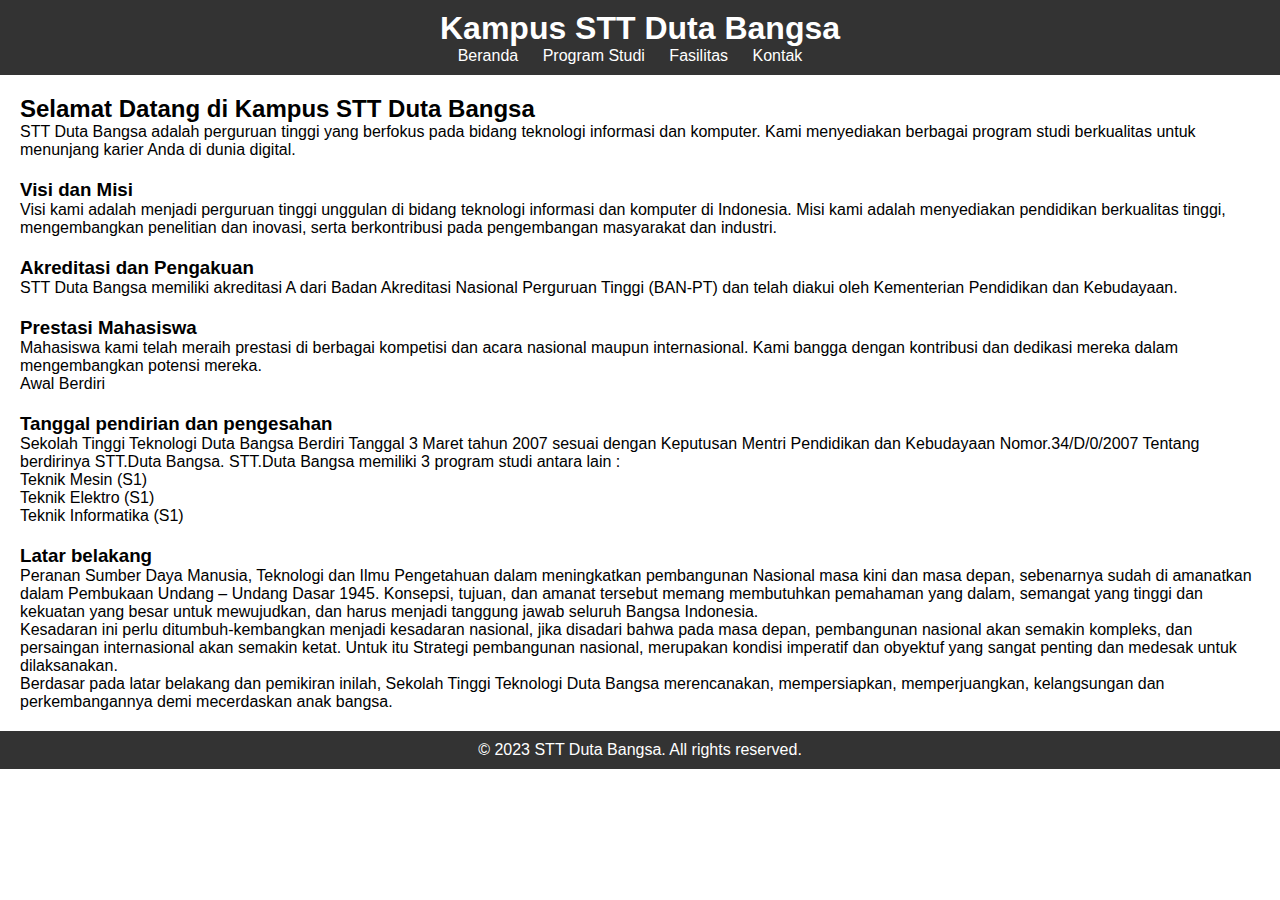
<file: Index.html>
<!DOCTYPE html>
<html lang="en">
<head>
    <meta charset="UTF-8">
    <meta name="viewport" content="width=device-width, initial-scale=1.0">
    <link rel="stylesheet" href="styles.css">
    <title>Kampus STT Duta Bangsa</title>
</head>
<body>
    <header>
        <h1>Kampus STT Duta Bangsa</h1>
        <nav>
            <ul>
                <li><a href="index.html">Beranda</a></li>
                <li><a href="program-studi.html">Program Studi</a></li>
                <li><a href="facilities.html">Fasilitas</a></li>
                <li><a href="contact.html">Kontak</a></li>
            </ul>
        </nav>
    </header>

    
    <section class="content">
        <h2>Selamat Datang di Kampus STT Duta Bangsa</h2>
        <p>STT Duta Bangsa adalah perguruan tinggi yang berfokus pada bidang teknologi informasi dan komputer. Kami menyediakan berbagai program studi berkualitas untuk menunjang karier Anda di dunia digital.</p>

        <h3>Visi dan Misi</h3>
        <p>Visi kami adalah menjadi perguruan tinggi unggulan di bidang teknologi informasi dan komputer di Indonesia. Misi kami adalah menyediakan pendidikan berkualitas tinggi, mengembangkan penelitian dan inovasi, serta berkontribusi pada pengembangan masyarakat dan industri.</p>
        
        <h3>Akreditasi dan Pengakuan</h3>
        <p>STT Duta Bangsa memiliki akreditasi A dari Badan Akreditasi Nasional Perguruan Tinggi (BAN-PT) dan telah diakui oleh Kementerian Pendidikan dan Kebudayaan.</p>
        
        <h3>Prestasi Mahasiswa</h3>
        <p>Mahasiswa kami telah meraih prestasi di berbagai kompetisi dan acara nasional maupun internasional. Kami bangga dengan kontribusi dan dedikasi mereka dalam mengembangkan potensi mereka.</p>
        Awal Berdiri
        <h3>Tanggal pendirian dan pengesahan</h3>
        <p>Sekolah Tinggi Teknologi Duta Bangsa Berdiri Tanggal 3 Maret tahun 2007 sesuai dengan Keputusan Mentri Pendidikan dan Kebudayaan Nomor.34/D/0/2007 Tentang berdirinya STT.Duta Bangsa. STT.Duta Bangsa memiliki 3 program studi antara lain :</p>

        <p>Teknik Mesin (S1)</p>
        <p>Teknik Elektro (S1)</p>
        <p>Teknik Informatika (S1)</p>

        <h3>Latar belakang</h3>

        Peranan Sumber Daya Manusia, Teknologi dan Ilmu Pengetahuan dalam meningkatkan pembangunan Nasional masa kini dan masa depan, sebenarnya sudah di amanatkan dalam Pembukaan Undang – Undang Dasar 1945. Konsepsi, tujuan, dan amanat tersebut memang membutuhkan pemahaman yang dalam, semangat yang tinggi dan kekuatan yang besar untuk mewujudkan, dan harus menjadi tanggung jawab seluruh Bangsa Indonesia.</p>


        <p>Kesadaran ini perlu ditumbuh-kembangkan menjadi kesadaran nasional, jika disadari bahwa pada masa depan, pembangunan nasional akan semakin kompleks, dan persaingan internasional akan semakin ketat. Untuk itu Strategi pembangunan nasional, merupakan kondisi imperatif dan obyektuf yang sangat penting dan medesak untuk dilaksanakan.</p>


        <p>Berdasar pada latar belakang dan pemikiran inilah, Sekolah Tinggi Teknologi Duta Bangsa merencanakan, mempersiapkan, memperjuangkan, kelangsungan dan perkembangannya demi mecerdaskan anak bangsa.</p>

    </section>

    <footer>
        <p>&copy; 2023 STT Duta Bangsa. All rights reserved.</p>
    </footer>
</body>
</html>
</file>
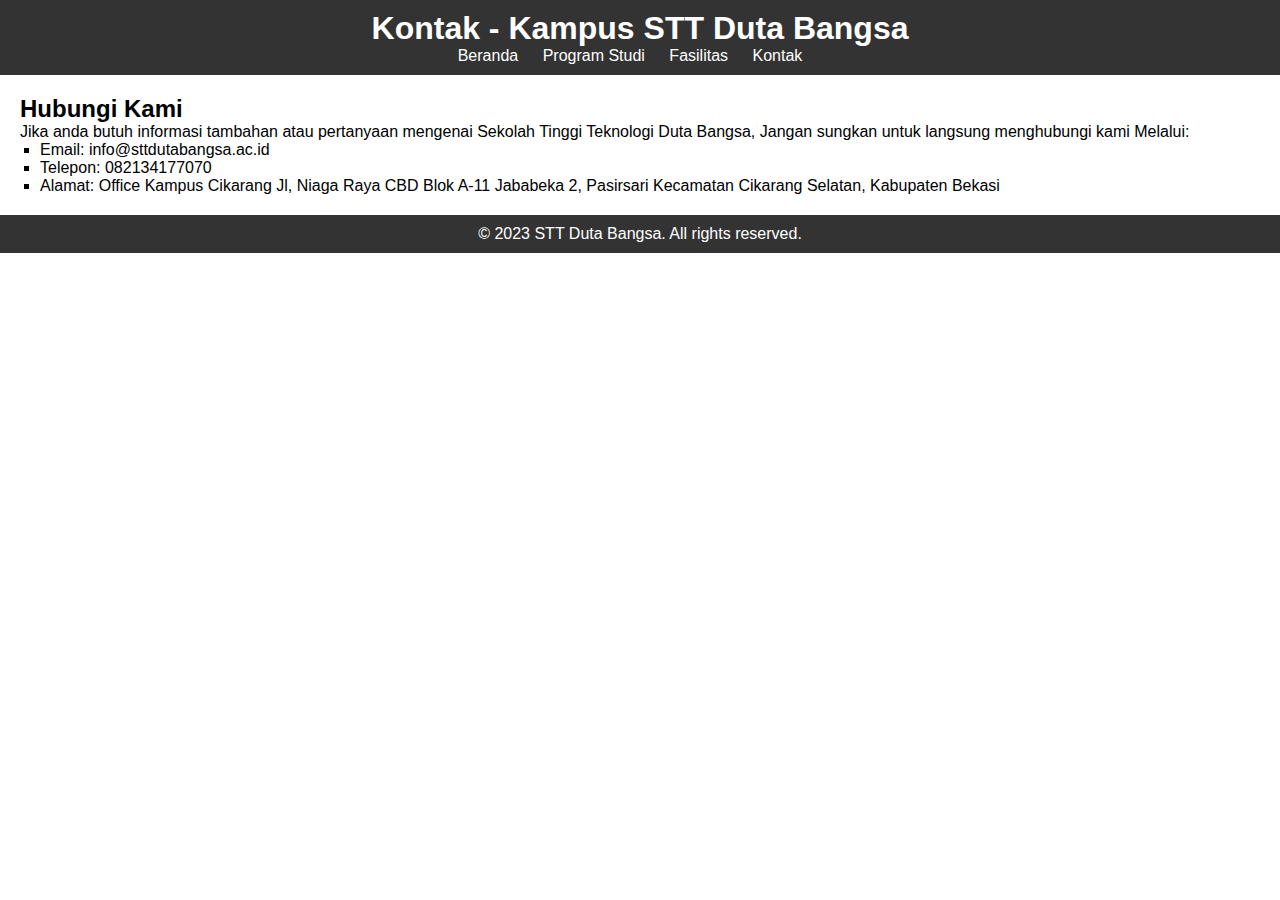
<file: contact.html>
<!DOCTYPE html>
<html lang="en">
<head>
    <meta charset="UTF-8">
    <meta name="viewport" content="width=device-width, initial-scale=1.0">
    <link rel="stylesheet" href="styles.css">
    <title>Kontak - Kampus STT Duta Bangsa</title>
</head>
<body>
    <header>
        <h1>Kontak - Kampus STT Duta Bangsa</h1>
        <nav>
            <ul>
                <li><a href="index.html">Beranda</a></li>
                <li><a href="program-studi.html">Program Studi</a></li>
                <li><a href="facilities.html">Fasilitas</a></li>
                <li><a href="contact.html">Kontak</a></li>
            </ul>
        </nav>
    </header>
    
    <section class="content">
        <h2>Hubungi Kami</h2>
        <p>Jika anda butuh informasi tambahan atau pertanyaan mengenai Sekolah Tinggi Teknologi Duta Bangsa, Jangan sungkan untuk langsung menghubungi kami Melalui:</p>
        <ul>
            <li>Email: info@sttdutabangsa.ac.id</li>
            <li>Telepon: 082134177070</li>
            <li>Alamat: Office Kampus Cikarang
                Jl, Niaga Raya CBD Blok A-11 Jababeka 2, Pasirsari
                Kecamatan Cikarang Selatan,
                Kabupaten Bekasi</li>
        </ul>
    </section>

    <footer>
        <p>&copy; 2023 STT Duta Bangsa. All rights reserved.</p>
    </footer>
</body>
</html>
</file>
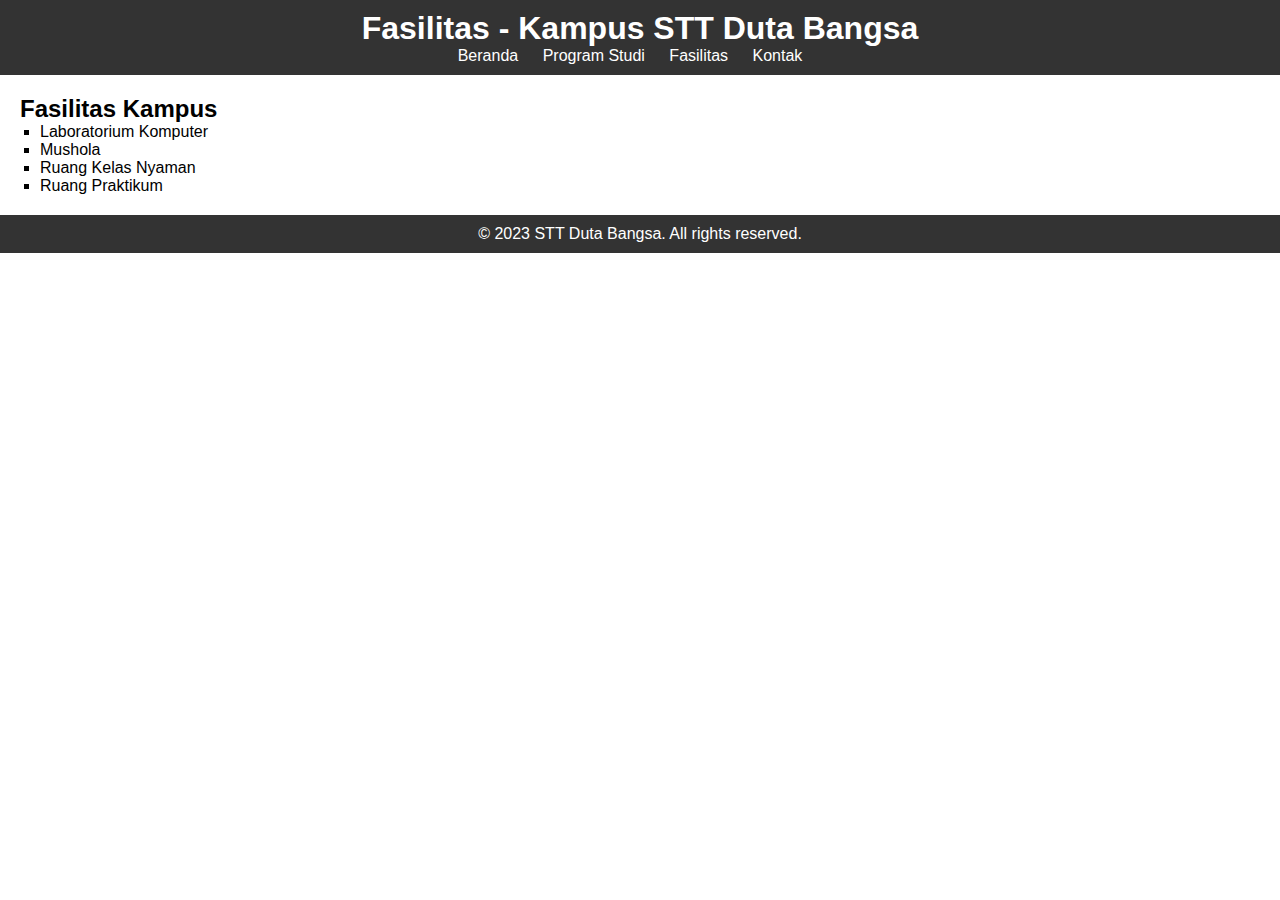
<file: facilities.html>
<!DOCTYPE html>
<html lang="en">
<head>
    <meta charset="UTF-8">
    <meta name="viewport" content="width=device-width, initial-scale=1.0">
    <link rel="stylesheet" href="styles.css">
    <title>Fasilitas - Kampus STT Duta Bangsa</title>
</head>
<body>
    <header>
        <h1>Fasilitas - Kampus STT Duta Bangsa</h1>
        <nav>
            <ul>
                <li><a href="index.html">Beranda</a></li>
                <li><a href="program-studi.html">Program Studi</a></li>
                <li><a href="facilities.html">Fasilitas</a></li>
                <li><a href="contact.html">Kontak</a></li>
            </ul>
        </nav>
    </header>
    
    <section class="content">
        <h2>Fasilitas Kampus</h2>
        <ul>
            <li>Laboratorium Komputer</li>
            <li>Mushola</li>
            <li>Ruang Kelas Nyaman</li>
            <li>Ruang Praktikum</li>
        </ul>
    </section>

    <footer>
        <p>&copy; 2023 STT Duta Bangsa. All rights reserved.</p>
    </footer>
</body>
</html>
</file>
<file: styles.css>
/* Reset some default styles */
body, h1, h2, h3, p, ul, li {
    margin: 0;
    padding: 0;
}

/* Body and Header Styles */
body {
    font-family: Arial, sans-serif;
}

header {
    background-color: #333;
    color: white;
    text-align: center;
    padding: 10px 0;
}

nav ul {
    list-style-type: none;
}

nav ul li {
    display: inline;
    margin-right: 20px;
}

nav ul li a {
    color: white;
    text-decoration: none;
}

/* Content Styles */
.content {
    padding: 20px;
}

/* Programs Styles */
.program-card {
    border: 1px solid #ddd;
    padding: 20px;
    margin: 20px;
    text-align: center;
    background-color: #f9f9f9;
}

.program-card img {
    max-width: 100%;
    height: auto;
    margin-bottom: 10px;
}

/* Facilities and Contact Page Styles */
.content ul {
    list-style-type: square;
    margin-left: 20px;
}

/* Beranda Page Styles */
.content h3 {
    margin-top: 20px;
}

/* Footer Styles */
footer {
    background-color: #333;
    color: white;
    text-align: center;
    padding: 10px 0;
}
</file>
